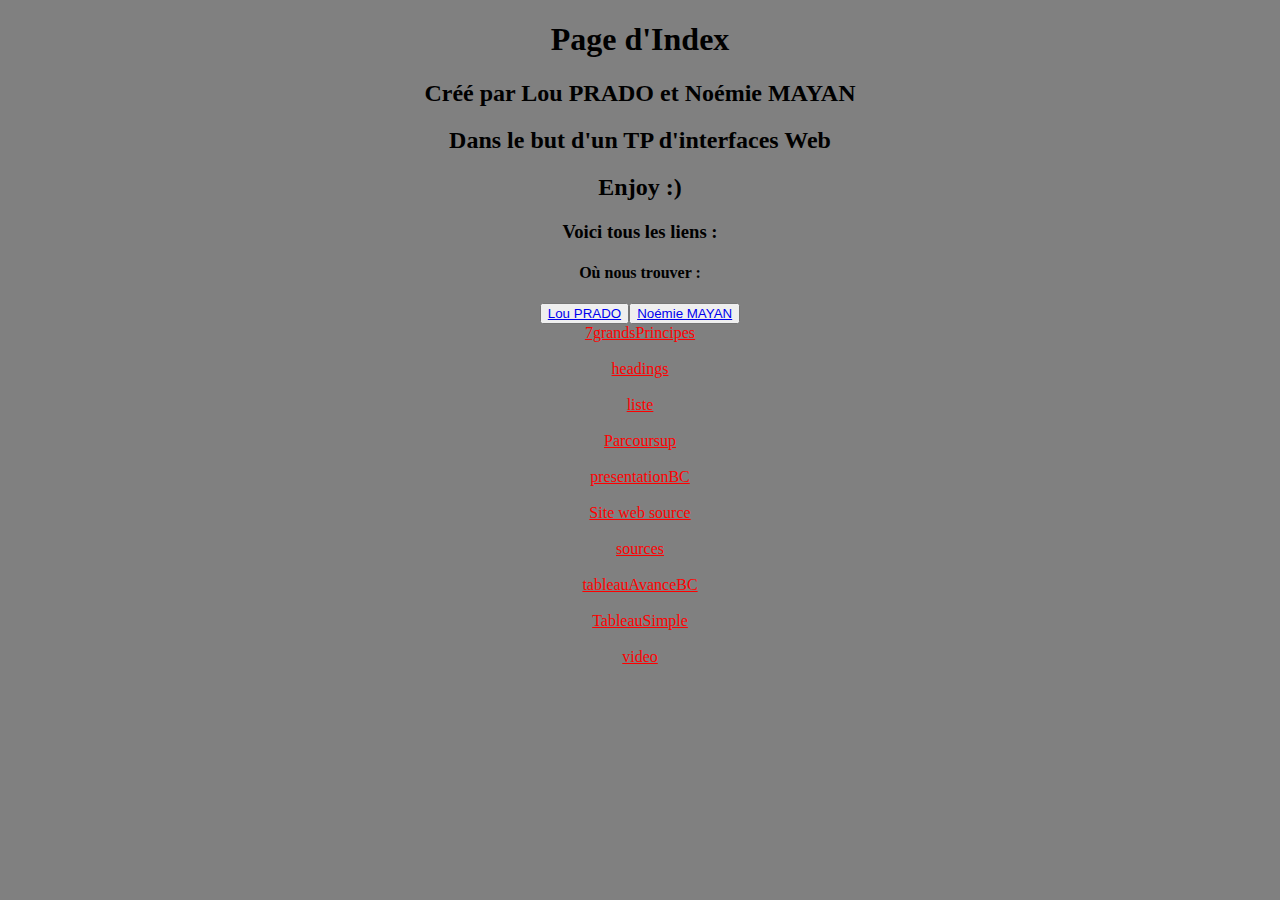
<file: index.html>
<!DOCTYPE html>
<html>
	<head>
		<meta charset="utf-8">
		<title> TP : Interfaces WEB - BitCoin </title>
		<link rel="stylesheet" href="stylesheet.css">
		<meta name="author" content="PRADO Lou et MAYAN Noémie">
	</head>
    <body>
        <h1 class="title">Page d'Index</h1>
        <h2 class="title">Créé par Lou PRADO et Noémie MAYAN</h2>
        <h2 class="title">Dans le but d'un TP d'interfaces Web</h2>
        <h2 class="title">Enjoy :)</h2>
        <h3 class="title"> Voici tous les liens :</h3>
        <h4 class="title">Où nous trouver :</h4>
        <center><button><a href="contact1.html">Lou PRADO</a></button><button><a href="contact2.html">Noémie MAYAN</a></button></center>
        <center><a class="links" href="7grandsPrincipes.html">7grandsPrincipes</a></center>
        <br>
        <center><a class="links" href="headings.html">headings</a></center>
        <br>
        <center><a class="links" href="liste.html">liste</a></center>
        <br>
        <center><a class="links" href="Parcoursup.html">Parcoursup</a></center>
        <br>
        <center><a class="links" href="presentationBC.html">presentationBC</a></center>
        <br>
        <center><a class="links" href="Site web source.html">Site web source</a></center>
        <br>
        <center><a class="links" href="sources.html">sources</a></center>
        <br>
        <center><a class="links" href="tableauAvanceBC.html">tableauAvanceBC</a></center>
        <br>
        <center><a class="links" href="TableauSimple.html">TableauSimple</a></center>
        <br>
        <center><a class="links" href="video.html">video</video></a></center>
    </body>
</file>
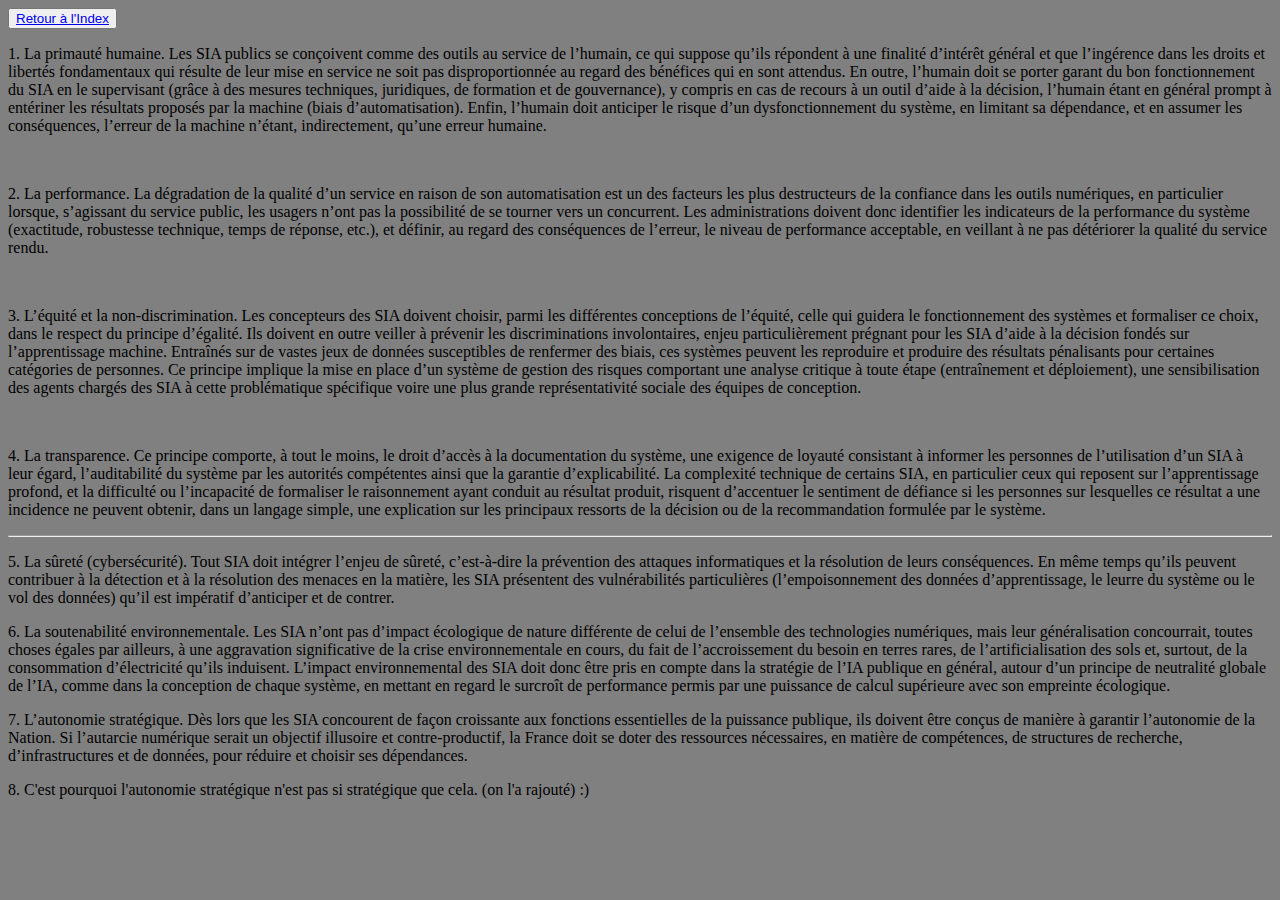
<file: 7grandsPrincipes.html>
<!DOCTYPE html>
<html>
	<head>
		<meta charset="utf-8">
		<title> les 7 Grands Principes </title>
		<link rel="stylesheet" href="stylesheet.css">
		<meta name="author" content="PRADO Lou et MAYAN Noémie" >
	</head>
	<button><a href="index.html">Retour à l'Index</a></button>
	<body>
	<p> 1. La primauté humaine. 
	Les SIA publics se conçoivent comme des outils au
	service de l’humain, ce qui suppose qu’ils répondent à une finalité d’intérêt
	général et que l’ingérence dans les droits et libertés fondamentaux qui résulte de
	leur mise en service ne soit pas disproportionnée au regard des bénéfices qui en
	sont attendus. En outre, l’humain doit se porter garant du bon fonctionnement
	du SIA en le supervisant (grâce à des mesures techniques, juridiques, de
	formation et de gouvernance), y compris en cas de recours à un outil d’aide à la
	décision, l’humain étant en général prompt à entériner les résultats proposés par
	la machine (biais d’automatisation). Enfin, l’humain doit anticiper le risque d’un
	dysfonctionnement du système, en limitant sa dépendance, et en assumer les
	conséquences, l’erreur de la machine n’étant, indirectement, qu’une erreur
	humaine. </p>
	<br>
	<p>
	2. La performance. 
	La dégradation de la qualité d’un service en raison de son
	automatisation est un des facteurs les plus destructeurs de la confiance dans les
	outils numériques, en particulier lorsque, s’agissant du service public, les usagers
	n’ont pas la possibilité de se tourner vers un concurrent. Les administrations
	doivent donc identifier les indicateurs de la performance du système (exactitude,
	robustesse technique, temps de réponse, etc.), et définir, au regard des
	conséquences de l’erreur, le niveau de performance acceptable, en veillant à ne
	pas détériorer la qualité du service rendu. </p>
	<br>
	<p>
	3. L’équité et la non-discrimination. Les concepteurs des SIA doivent choisir,
	parmi les différentes conceptions de l’équité, celle qui guidera le fonctionnement
	des systèmes et formaliser ce choix, dans le respect du principe d’égalité. Ils
	doivent en outre veiller à prévenir les discriminations involontaires, enjeu
	particulièrement prégnant pour les SIA d’aide à la décision fondés sur
	l’apprentissage machine. Entraînés sur de vastes jeux de données susceptibles de
	renfermer des biais, ces systèmes peuvent les reproduire et produire des
	résultats pénalisants pour certaines catégories de personnes. Ce principe
	implique la mise en place d’un système de gestion des risques comportant une
	analyse critique à toute étape (entraînement et déploiement), une sensibilisation
	des agents chargés des SIA à cette problématique spécifique voire une plus
	grande représentativité sociale des équipes de conception. </p>
	<br>
	<p>
	4. La transparence. Ce principe comporte, à tout le moins, le droit d’accès à la
	documentation du système, une exigence de loyauté consistant à informer les
	personnes de l’utilisation d’un SIA à leur égard, l’auditabilité du système par les
	autorités compétentes ainsi que la garantie d’explicabilité. La complexité
	technique de certains SIA, en particulier ceux qui reposent sur l’apprentissage
	profond, et la difficulté ou l’incapacité de formaliser le raisonnement ayant
	conduit au résultat produit, risquent d’accentuer le sentiment de défiance si les
	personnes sur lesquelles ce résultat a une incidence ne peuvent obtenir, dans un
	langage simple, une explication sur les principaux ressorts de la décision ou de la
	recommandation formulée par le système. </p>
	<hr>
	<p>
	5. La sûreté (cybersécurité). Tout SIA doit intégrer l’enjeu de sûreté, c’est-à-dire
	la prévention des attaques informatiques et la résolution de leurs conséquences.
	En même temps qu’ils peuvent contribuer à la détection et à la résolution des
	menaces en la matière, les SIA présentent des vulnérabilités particulières
	(l’empoisonnement des données d’apprentissage, le leurre du système ou le vol
	des données) qu’il est impératif d’anticiper et de contrer. </p>
	<p>
	6. La soutenabilité environnementale. Les SIA n’ont pas d’impact écologique de
	nature différente de celui de l’ensemble des technologies numériques, mais leur
	généralisation concourrait, toutes choses égales par ailleurs, à une aggravation
	significative de la crise environnementale en cours, du fait de l’accroissement du
	besoin en terres rares, de l’artificialisation des sols et, surtout, de la
	consommation d’électricité qu’ils induisent. L’impact environnemental des SIA
	doit donc être pris en compte dans la stratégie de l’IA publique en général, autour
	d’un principe de neutralité globale de l’IA, comme dans la conception de chaque
	système, en mettant en regard le surcroît de performance permis par une
	puissance de calcul supérieure avec son empreinte écologique. </p>
	<p>
	7. L’autonomie stratégique. Dès lors que les SIA concourent de façon croissante
	aux fonctions essentielles de la puissance publique, ils doivent être conçus de
	manière à garantir l’autonomie de la Nation. Si l’autarcie numérique serait un
	objectif illusoire et contre-productif, la France doit se doter des ressources
	nécessaires, en matière de compétences, de structures de recherche,
	d’infrastructures et de données, pour réduire et choisir ses dépendances. </p>
	<p>
	8. C'est pourquoi l'autonomie stratégique n'est pas si stratégique que cela. (on l'a rajouté) :) </p>

	</body>
</html>
</file>
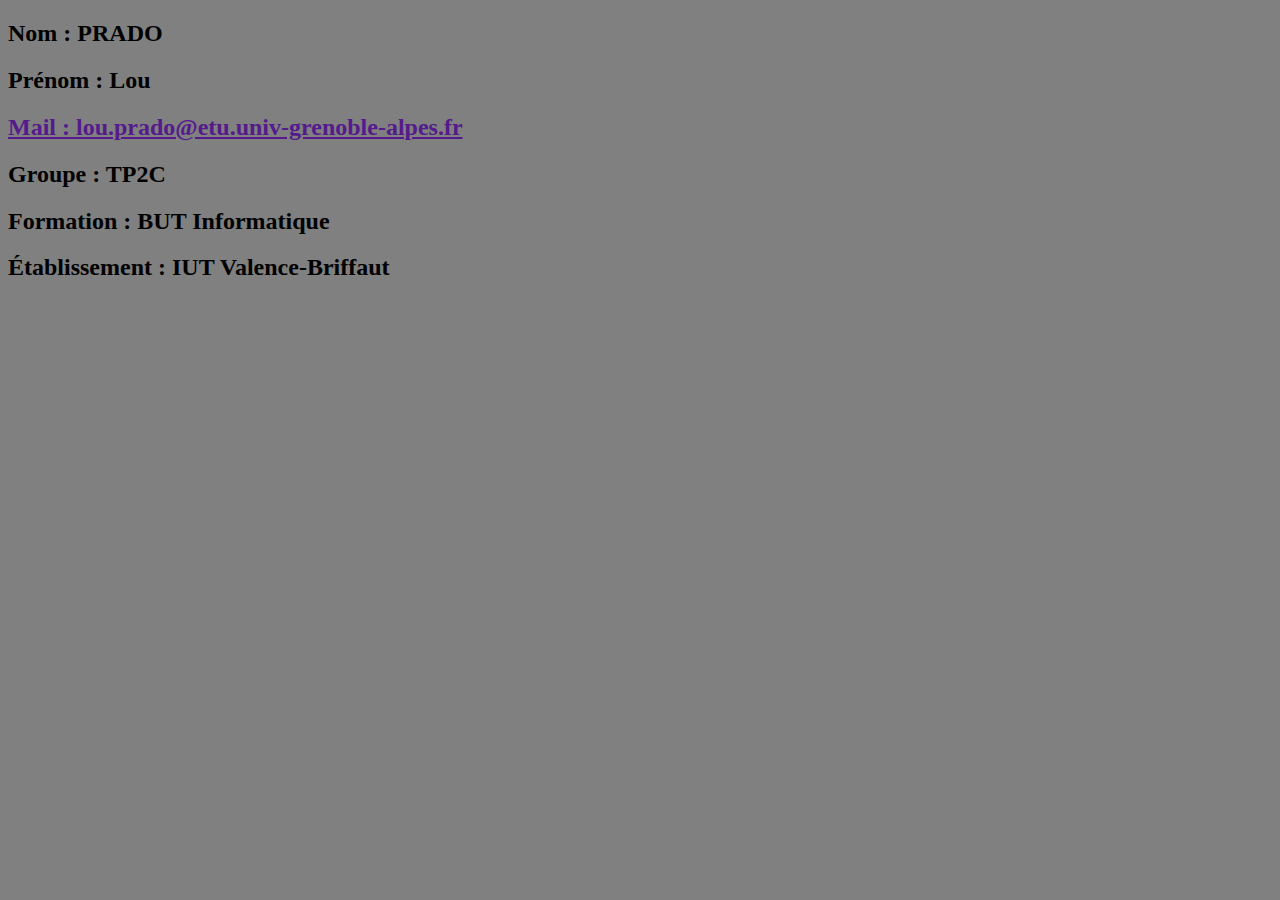
<file: contact1.html>
<!DOCTYPE html>
<html>
	<head>
		<meta charset="utf-8">
		<title> Contact </title>
		<link rel="stylesheet" href="stylesheet.css">
		<meta name="author" content="PRADO Lou et MAYAN Noémie" >
	</head>
	<body>
        <h2>Nom : PRADO</h2>
        <h2>Prénom : Lou</h2>
        <h2><a href "mailto:lou.prado@etu.univ-grenoble-alpes.fr">Mail : lou.prado@etu.univ-grenoble-alpes.fr </a></h2>
        <h2>Groupe : TP2C</h2>
        <h2>Formation : BUT Informatique</h2>
		<h2>Établissement : IUT Valence-Briffaut</h2>
    </body>
</html>
</file>
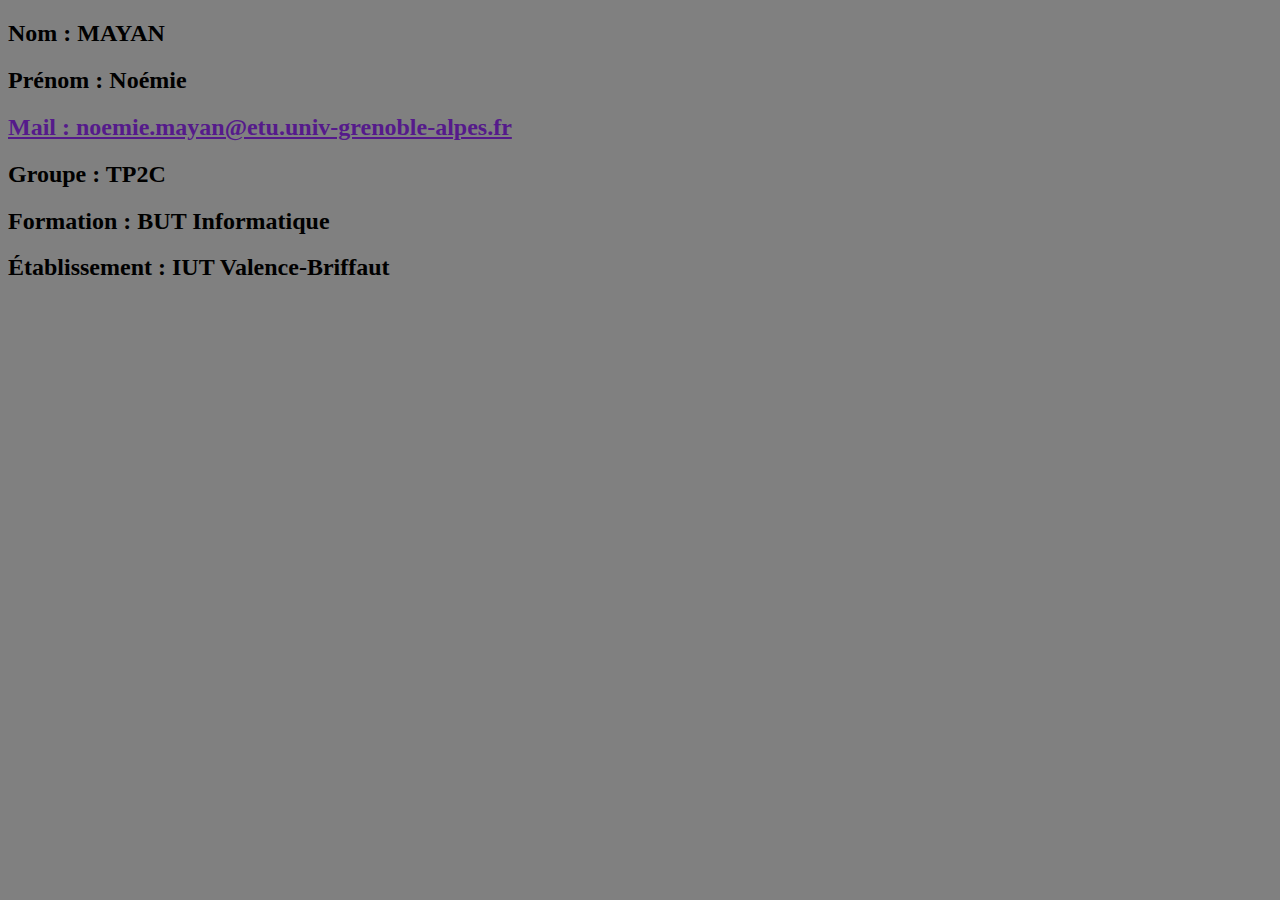
<file: contact2.html>
<!DOCTYPE html>
<html>
	<head>
		<meta charset="utf-8">
		<title> Contact </title>
		<link rel="stylesheet" href="stylesheet.css">
		<meta name="author" content="PRADO Lou et MAYAN Noémie" >
	</head>
	<body>
        <h2>Nom : MAYAN</h2>
        <h2>Prénom : Noémie</h2>
        <h2><a href "mailto:noemie.mayan@etu.univ-grenoble-alpes.fr">Mail : noemie.mayan@etu.univ-grenoble-alpes.fr </a></h2>
        <h2>Groupe : TP2C</h2>
        <h2>Formation : BUT Informatique</h2>
		<h2>Établissement : IUT Valence-Briffaut</h2>
    </body>
</html>
</file>
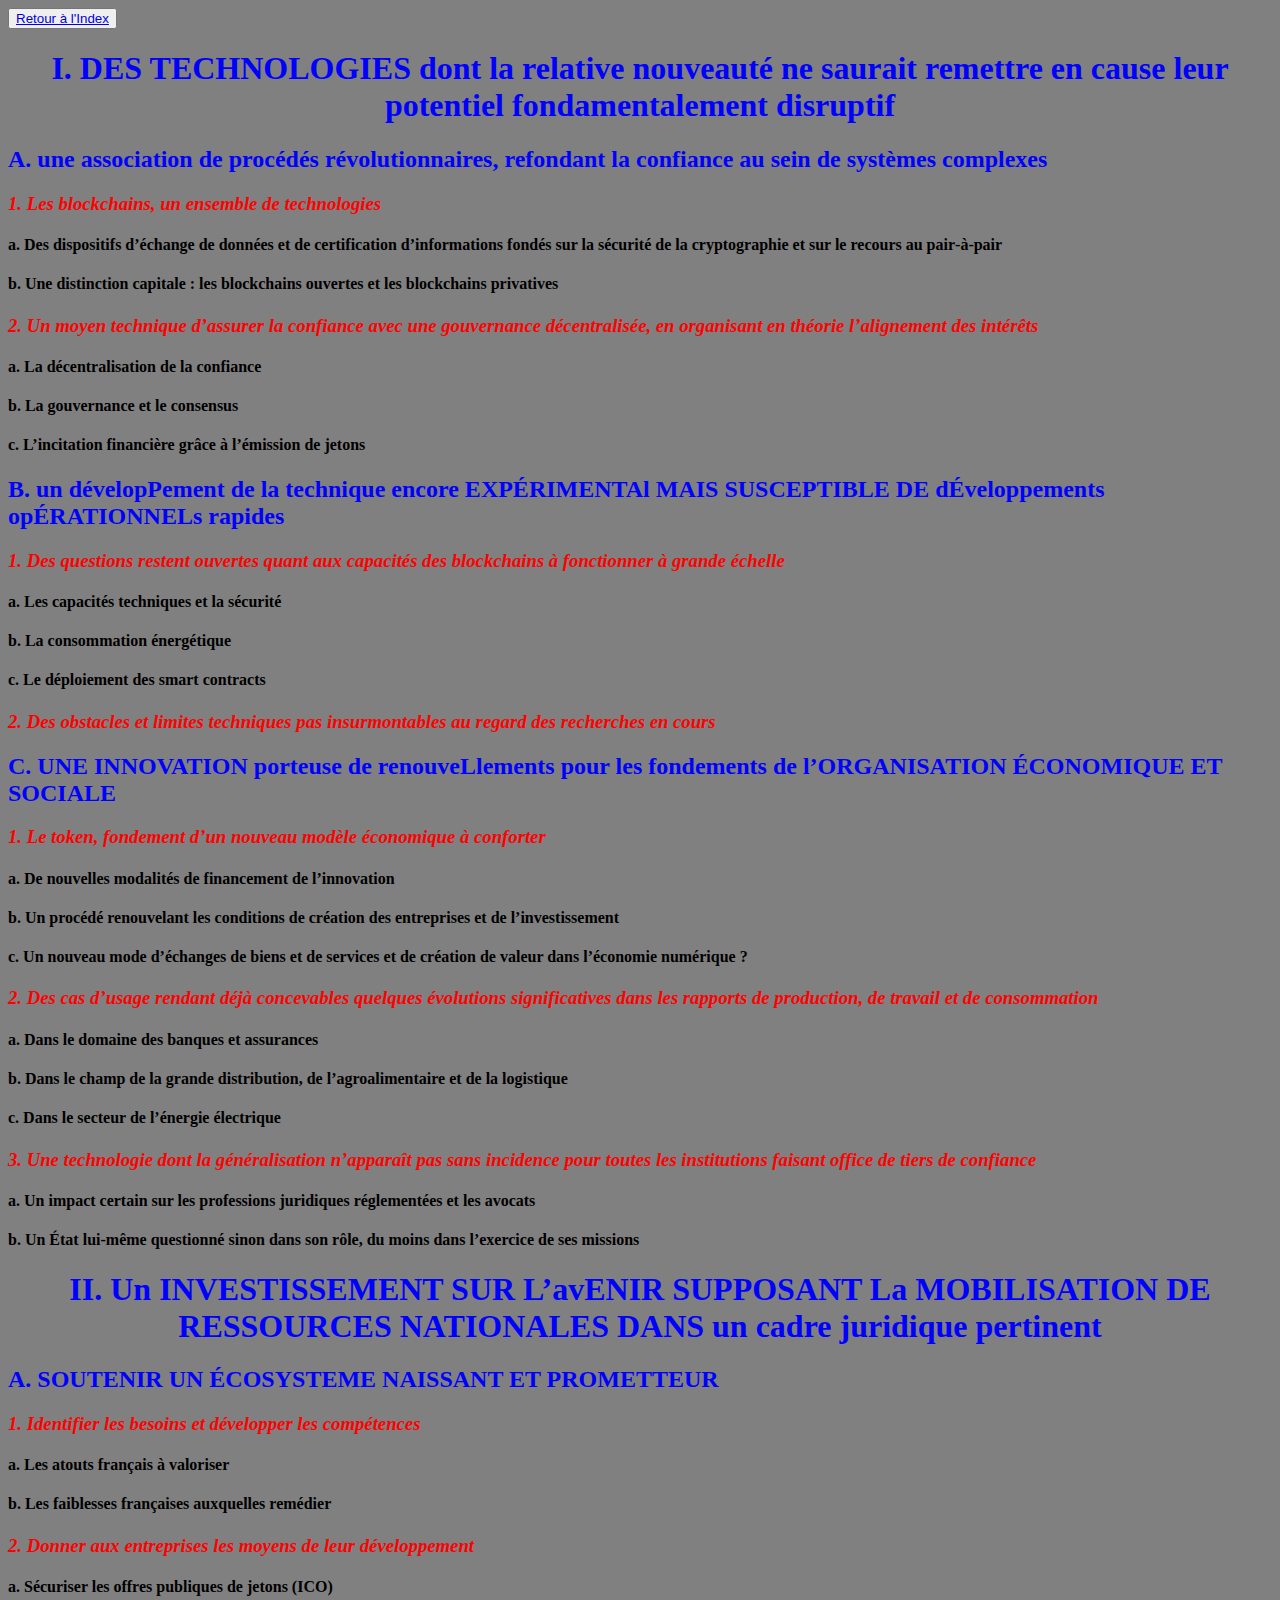
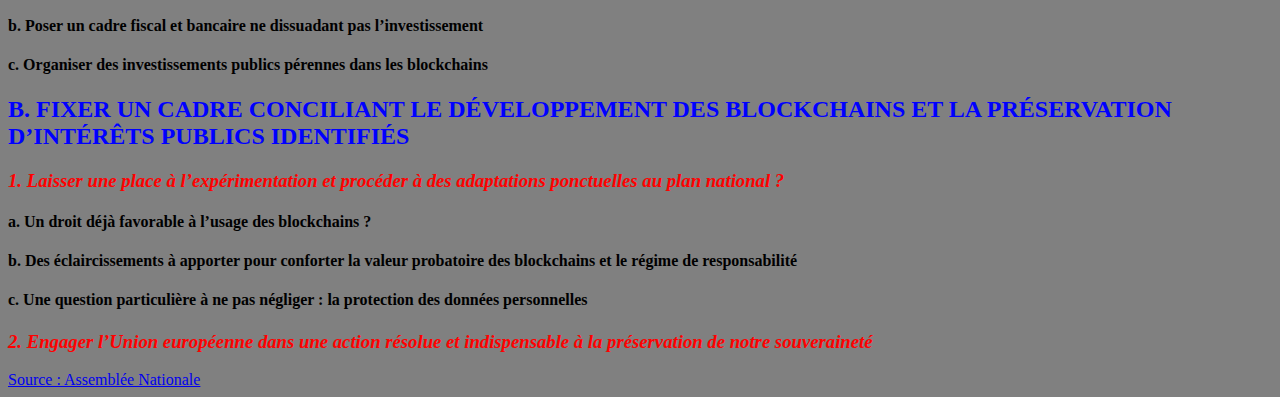
<file: headings.html>
<!DOCTYPE html>
<html>
	<head>
		<meta charset="utf-8">
		<title> Headings </title>
		<link rel="stylesheet" href="stylesheet.css">
		<meta name="author" content="PRADO Lou et MAYAN Noémie" >
	</head>
	<body>
	<button><a href="index.html">Retour à l'Index</a></button>
	<h1><strong><center> I. DES TECHNOLOGIES dont la relative nouveauté ne saurait remettre en cause leur potentiel fondamentalement disruptif </center></strong></h1>

	<h2> <strong> A. une association de procédés révolutionnaires, refondant la confiance au sein de systèmes complexes </strong> </h2>

	<h3><em> 1. Les blockchains, un ensemble de technologies </em></h3>

	<h4> a. Des dispositifs d’échange de données et de certification d’informations fondés sur la sécurité de la cryptographie et sur le recours au pair‑à‑pair </h4>

	<h4> b. Une distinction capitale : les blockchains ouvertes et les blockchains privatives </h4>

	<h3><em> 2. Un moyen technique d’assurer la confiance avec une gouvernance décentralisée, en organisant en théorie l’alignement des intérêts </em></h3>

	<h4> a. La décentralisation de la confiance</h4>

	<h4> b. La gouvernance et le consensus</h4>

	<h4>c. L’incitation financière grâce à l’émission de jetons</h4>

	<h2> <strong> B. un dévelopPement de la technique encore EXPÉRIMENTAl MAIS SUSCEPTIBLE DE dÉveloppements opÉRATIONNELs rapides</strong> </h2>

	<h3><em>1. Des questions restent ouvertes quant aux capacités des blockchains à fonctionner à grande échelle </em></h3>
	<h4>a. Les capacités techniques et la sécurité</h4>

	<h4>b. La consommation énergétique</h4>

	<h4>c. Le déploiement des smart contracts</h4>

	<h3><em>2. Des obstacles et limites techniques pas insurmontables au regard des recherches en cours </em></h3>

	<h2> <strong> C. UNE INNOVATION porteuse de renouveLlements pour les fondements de l’ORGANISATION ÉCONOMIQUE ET SOCIALE </strong> </h2>

	<h3><em>1. Le token, fondement d’un nouveau modèle économique à conforter </em></h3>

	<h4>a. De nouvelles modalités de financement de l’innovation</h4>

	<h4>b. Un procédé renouvelant les conditions de création des entreprises et de l’investissement</h4>

	<h4>c. Un nouveau mode d’échanges de biens et de services et de création de valeur dans l’économie numérique ?</h4>

	<h3><em>2. Des cas d’usage rendant déjà concevables quelques évolutions significatives dans les rapports de production, de travail et de consommation </em></h3>

	<h4>a. Dans le domaine des banques et assurances</h4>

	<h4>b. Dans le champ de la grande distribution, de l’agroalimentaire et de la logistique</h4>

	<h4>c. Dans le secteur de l’énergie électrique</h4>

	<h3><em>3. Une technologie dont la généralisation n’apparaît pas sans incidence pour toutes les institutions faisant office de tiers de confiance </em></h3>

	<h4>a. Un impact certain sur les professions juridiques réglementées et les avocats</h4>

	<h4>b. Un État lui-même questionné sinon dans son rôle, du moins dans l’exercice de ses missions</h4>

	<h1><strong><center> II. Un INVESTISSEMENT SUR L’avENIR SUPPOSANT La MOBILISATION DE RESSOURCES NATIONALES DANS un cadre juridique pertinent </h1></strong></center>

	<h2> <strong> A. SOUTENIR UN ÉCOSYSTEME NAISSANT ET PROMETTEUR </strong> </h2>

	<h3><em>1. Identifier les besoins et développer les compétences </em></h3>

	<h4>a. Les atouts français à valoriser</h4>

	<h4>b. Les faiblesses françaises auxquelles remédier</h4>

	<h3><em>2. Donner aux entreprises les moyens de leur développement </em></h3>

	<h4>a. Sécuriser les offres publiques de jetons (ICO)</h4>

	<h4>b. Poser un cadre fiscal et bancaire ne dissuadant pas l’investissement</h4>

	<h4>c. Organiser des investissements publics pérennes dans les blockchains</h4>

	<h2> <strong> B. FIXER UN CADRE CONCILIANT LE DÉVELOPPEMENT DES BLOCKCHAINS ET LA PRÉSERVATION D’INTÉRÊTS PUBLICS IDENTIFIÉS </strong> </h2>

	<h3><em>1. Laisser une place à l’expérimentation et procéder à des adaptations ponctuelles au plan national ? </em></h3>

	<h4>a. Un droit déjà favorable à l’usage des blockchains ?</h4>

	<h4>b. Des éclaircissements à apporter pour conforter la valeur probatoire des blockchains et le régime de responsabilité</h4>

	<h4>c. Une question particulière à ne pas négliger : la protection des données personnelles</h4>

	<h3><em>2. Engager l’Union européenne dans une action résolue et indispensable à la préservation de notre souveraineté  </em></h3>

	<a href= https://www.assemblee-nationale.fr/dyn/15/rapports/micblocs/l15b1501_rapport-information#>Source : Assemblée Nationale </a>
	</body>
</html>
</file>
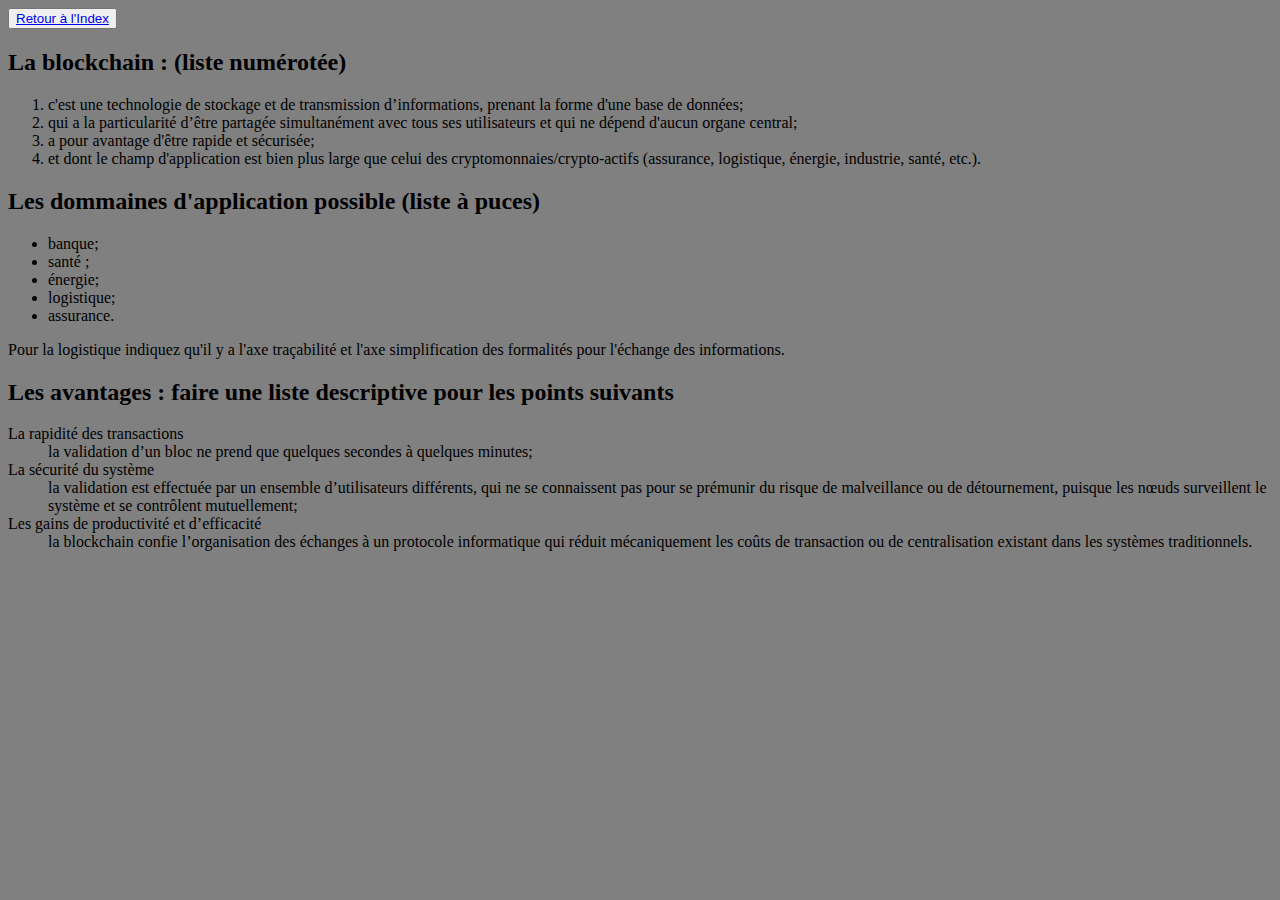
<file: liste.html>
<!DOCTYPE html>
<html>
	<head>
		<meta charset="utf-8">
		<title> Liste </title>
		<link rel="stylesheet" href="stylesheet.css">
		<meta name="author" content="PRADO Lou et MAYAN Noémie" >
	</head>
	<body>
		<button><a href="index.html">Retour à l'Index</a></button>
		<h2> La blockchain : (liste numérotée) </h2>
		<ol>	
			<li> c'est une technologie de stockage et de transmission d’informations, prenant la forme d'une base de données;</li>
			<li> qui a la particularité d’être partagée simultanément avec tous ses utilisateurs et qui ne dépend d'aucun organe central;</li>
			<li> a pour avantage d'être rapide et sécurisée;</li>
			<li> et dont le champ d'application est bien plus large que celui des cryptomonnaies/crypto-actifs (assurance, logistique, énergie, industrie, santé, etc.).</li>
		</ol>
		
		<h2> Les dommaines d'application possible (liste à puces) </h2>
		<ul>
			<li>banque; </li> 
			<li> santé ;</li>  
			<li> énergie; </li>  
			<li> logistique; </li>
			<li> assurance. </li>
		</ul>
		<p> Pour la logistique indiquez qu'il y a l'axe traçabilité et l'axe simplification des formalités pour l'échange des informations. </p>

        <h2> Les avantages : faire une liste descriptive pour les  points suivants </h2>
		<dl>
			<dt>La rapidité des transactions </dt> 
			<dd>la validation d’un bloc ne prend que quelques secondes à quelques minutes;</dd>
			<dt>La sécurité du système </dt>
			<dd>la validation est effectuée par un ensemble d’utilisateurs différents, qui ne se connaissent pas pour se prémunir du risque de malveillance ou de détournement, puisque les nœuds surveillent le système et se contrôlent mutuellement;</dd>
			<dt>Les gains de productivité et d’efficacité </dt> 
			<dd>la blockchain confie l’organisation des échanges à un protocole informatique qui réduit mécaniquement les coûts de transaction ou de centralisation existant dans les systèmes traditionnels.</dd>
		</dl>
	</body>
</html>
</file>
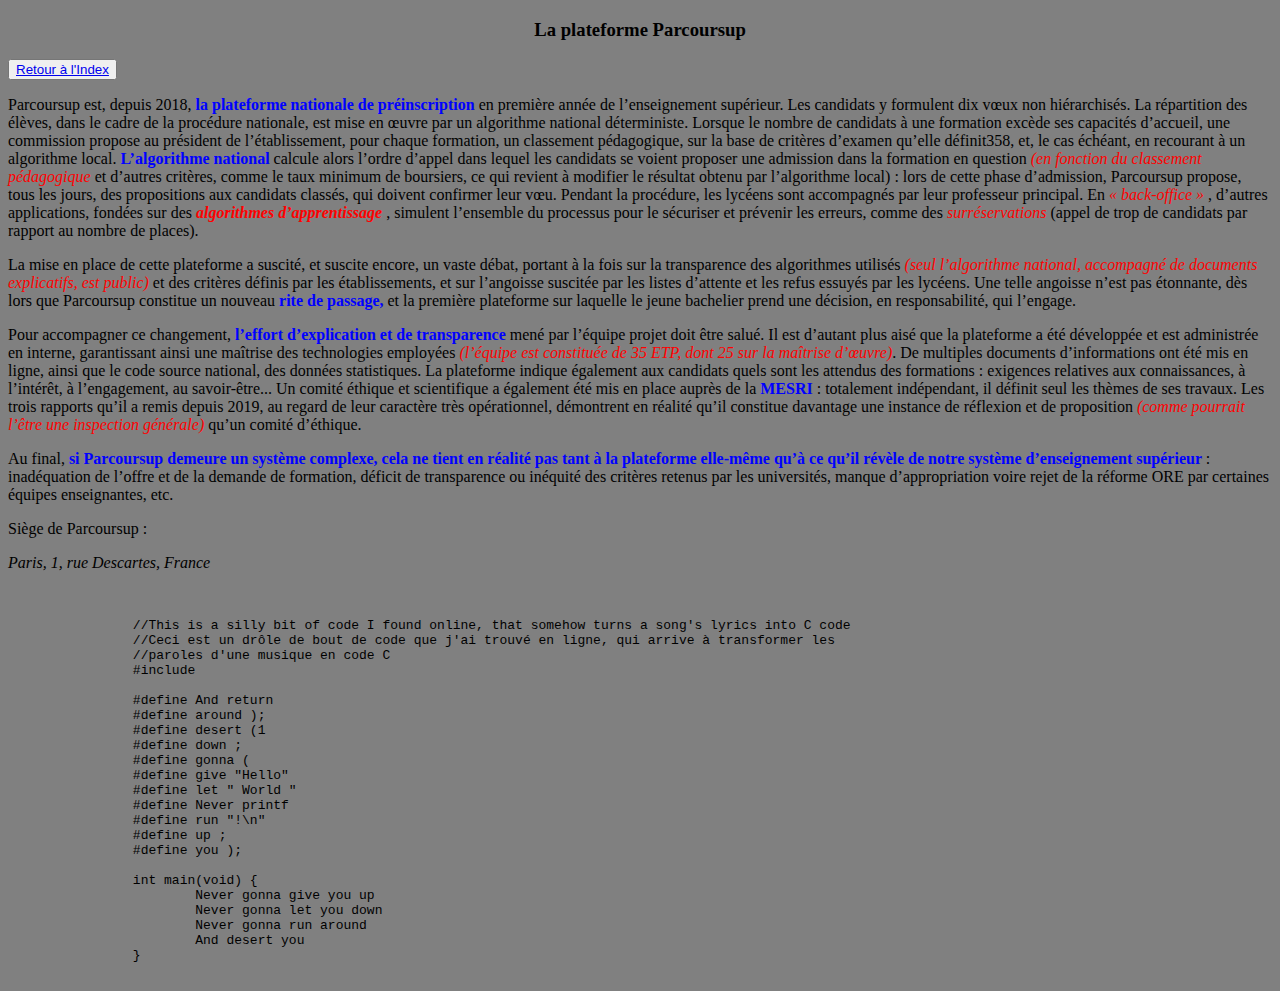
<file: Parcoursup.html>
<!DOCTYPE html>
<html>
	<head>
		<meta charset="utf-8">
		<title> Plateforme Parcoursup </title>
		<link rel="stylesheet" href="stylesheet.css">
		<meta name="author" content="PRADO Lou et MAYAN Noémie" >
	</head>
	<body>
	<h3> <center> La plateforme Parcoursup </center></h3>
	<button><a href="index.html">Retour à l'Index</a></button>
		
	<p>
	Parcoursup est, depuis 2018, <strong> la plateforme nationale de préinscription </strong> en première
	année de l’enseignement supérieur.  Les candidats y formulent dix vœux non
	hiérarchisés. La répartition des élèves, dans le cadre de la procédure nationale, est
	mise en œuvre par un algorithme national déterministe. Lorsque le nombre de
	candidats à une formation excède ses capacités d’accueil, une commission propose au
	président de l’établissement, pour chaque formation, un classement pédagogique, sur
	la base de critères d’examen qu’elle définit358, et, le cas échéant, en recourant à un
	algorithme local. <strong> L’algorithme national  </strong> calcule alors l’ordre d’appel dans lequel les
	candidats se voient proposer une admission dans la formation en question <em> (en
	fonction du classement pédagogique </em>et d’autres critères, comme le taux minimum de
	boursiers, ce qui revient à modifier le résultat obtenu par l’algorithme local) : lors de
	cette phase d’admission, Parcoursup propose, tous les jours, des propositions aux
	candidats classés, qui doivent confirmer leur vœu. Pendant la procédure, les lycéens
	sont accompagnés par leur professeur principal. En <em> « back-office » </em> , d’autres
	applications, fondées sur des <strong><em> algorithmes d’apprentissage </em></strong>, simulent l’ensemble du
	processus pour le sécuriser et prévenir les erreurs, comme des <em>surréservations</em>  (appel
	de trop de candidats par rapport au nombre de places).  </p>
	<p>
	La mise en place de cette plateforme a suscité, et suscite encore, un vaste débat,
	portant à la fois sur la transparence des algorithmes utilisés <em> (seul l’algorithme
	national, accompagné de documents explicatifs, est public) </em> et des critères définis par
	les établissements, et sur l’angoisse suscitée par les listes d’attente et les refus
	essuyés par les lycéens. Une telle angoisse n’est pas étonnante, dès lors que
	 Parcoursup constitue un nouveau <strong>rite de passage, </strong> et la première plateforme sur
	laquelle le jeune bachelier prend une décision, en responsabilité, qui l’engage.</p>
	<p>
	Pour accompagner ce changement,<strong> l’effort d’explication et de transparence </strong> mené
	par l’équipe projet doit être salué. Il est d’autant plus aisé que la plateforme a été
	développée et est administrée en interne, garantissant ainsi une maîtrise des
	technologies employées <em>(l’équipe est constituée de 35 ETP, dont 25 sur la maîtrise
	d’œuvre)</em>. De multiples documents d’informations ont été mis en ligne, ainsi que le
	code source national, des données statistiques. La plateforme indique également
	aux candidats quels sont les attendus des formations : exigences relatives aux
	connaissances, à l’intérêt, à l’engagement, au savoir-être... Un comité éthique et
	scientifique a également été mis en place auprès de la <strong> MESRI </strong> : totalement
	indépendant, il définit seul les thèmes de ses travaux. Les trois rapports qu’il a remis
	depuis 2019, au regard de leur caractère très opérationnel, démontrent en réalité
	qu’il constitue davantage une instance de réflexion et de proposition  <em>(comme
	pourrait l’être une inspection générale) </em> qu’un comité d’éthique.</p>
	<p>
	Au final, <strong> si Parcoursup demeure un système complexe, cela ne tient en réalité pas
	tant à la plateforme elle-même qu’à ce qu’il révèle de notre système d’enseignement
	supérieur </strong> : inadéquation de l’offre et de la demande de formation, déficit de
	transparence ou inéquité des critères retenus par les universités, manque
	d’appropriation voire rejet de la réforme ORE par certaines équipes enseignantes, etc. </p>
	<p> Siège de Parcoursup : </p>
	<address> Paris, 1, rue Descartes, France </address>
	<br>
	<pre> 
		//This is a silly bit of code I found online, that somehow turns a song's lyrics into C code
		//Ceci est un drôle de bout de code que j'ai trouvé en ligne, qui arrive à transformer les
		//paroles d'une musique en code C
		#include <stdio.h>

		#define And return
		#define around );
		#define desert (1
		#define down ;
		#define gonna (
		#define give "Hello"
		#define let " World "
		#define Never printf
		#define run "!\n"
		#define up ;
		#define you );
			
		int main(void) {
			Never gonna give you up
			Never gonna let you down
			Never gonna run around
			And desert you
		}
	</pre>
	</body>
</html>
</file>
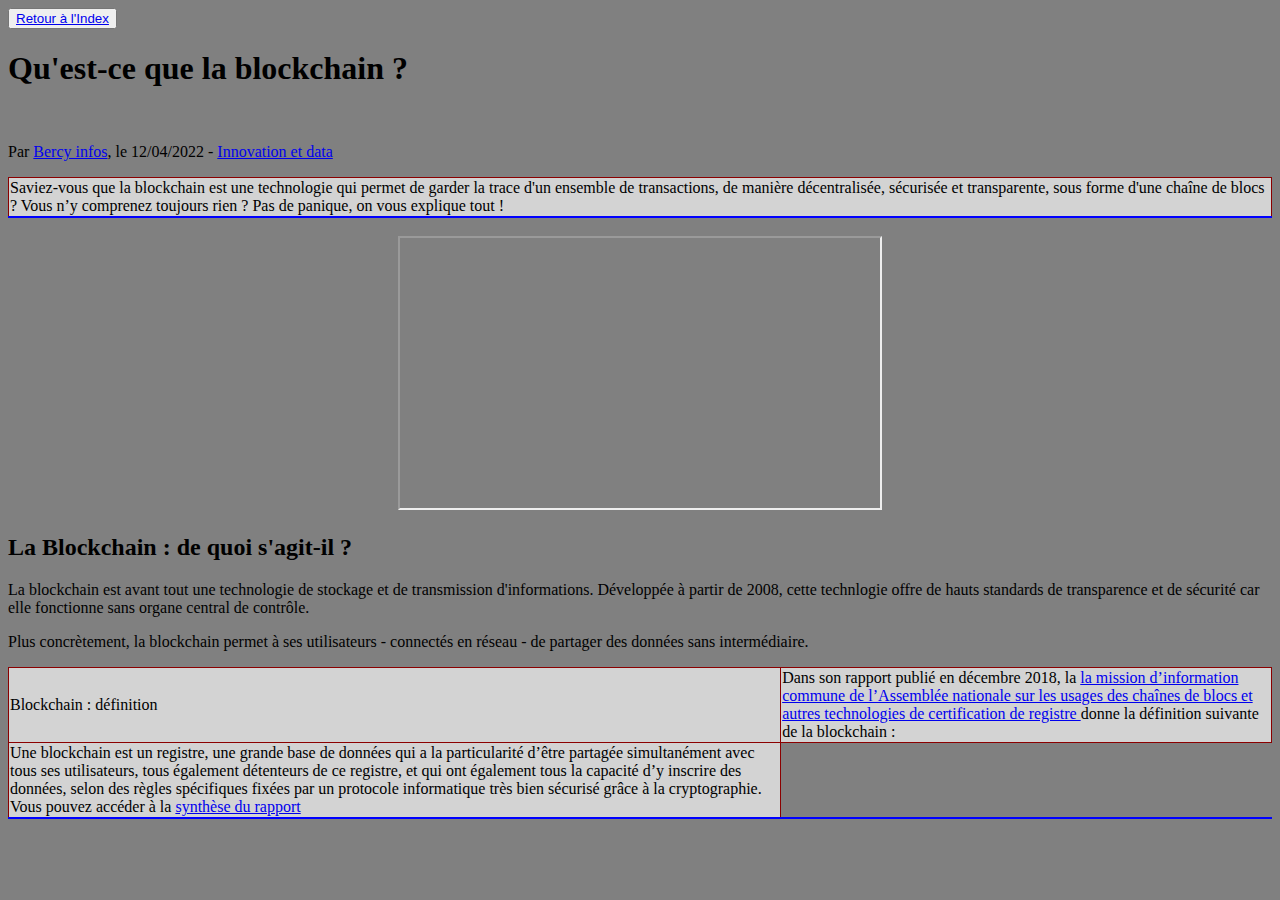
<file: presentationBC.html>
<!DOCTYPE html>
<html>
	<head>
		<meta charset="utf-8">
		<title> Qu'est-ce que la blockchain ? </title>
		<link rel="stylesheet" href="stylesheet.css">
		<meta name="author" content="PRADO Lou et MAYAN Noémie" >
		<head>
	<body>
		<button><a href="index.html">Retour à l'Index</a></button>
		<h1>Qu'est-ce que la blockchain ?</h1>
		<br>
		<p>Par <a href="https://economie.gouv.fr/entreprises/bercy-infos-qui-sommes-nous">Bercy infos</a>, le 12/04/2022 - <a href="https://www.economie.gouv.fr/toutes-les-actualites-vous-orienter/thematique/innovation-et-data-7006">Innovation et data</a> </p>
		<table>
			<tbody>
				<tr>
					<td class="td">Saviez-vous que la blockchain est une technologie qui permet de garder la trace d'un ensemble de transactions, de manière décentralisée, sécurisée et transparente, sous forme d'une chaîne de blocs ? Vous n’y comprenez toujours rien ? Pas de panique, on vous explique tout !</td>
				</tr>
			</tbody>
		</table>
		<br>
		<center><iframe width="480" height="270" src="https://www.dailymotion.com/embed/video/x7lnvdx"> </iframe> </center>
		<h2>La Blockchain : de quoi s'agit-il ?</h2>
		<p>La blockchain est avant tout une technologie de stockage et de transmission d'informations. Développée à partir de 2008, cette technlogie offre de hauts standards de transparence et de sécurité car elle fonctionne sans organe central de contrôle. </p>
		<p>Plus concrètement, la blockchain permet à ses utilisateurs - connectés en réseau - de partager des données sans intermédiaire.</p>
		<table>
			<tbody>
				<tr>
					<td rowspan="2">
						Blockchain : définition
					</td>
				</tr>
				<tr>
					<td>
						Dans son rapport publié en décembre 2018, la <a href="http://www2.assemblee-nationale.fr/15/missions-d-information/missions-d-information-communes/chaines-de-blocs">la mission d’information commune de l’Assemblée nationale sur les usages des chaînes de blocs et autres technologies de certification de registre </a> donne la définition suivante de la blockchain : 
					</td>
				</tr>
				<tr>
					<td>
						Une blockchain est un registre, une grande base de données qui a la particularité d’être partagée simultanément avec tous ses utilisateurs, tous également détenteurs de ce registre, et qui ont également tous la capacité d’y inscrire des données, selon des règles spécifiques fixées par un protocole informatique très bien sécurisé grâce à la cryptographie. Vous pouvez accéder à la <a href = "http://www2.assemblee-nationale.fr/static/15/commissions/CFinances/blockchain-synthese.pdf?v=1649770476">synthèse du rapport</a>
					</td>
				</tr>
			</tbody>
		</table>
	</body>
</html>
</file>
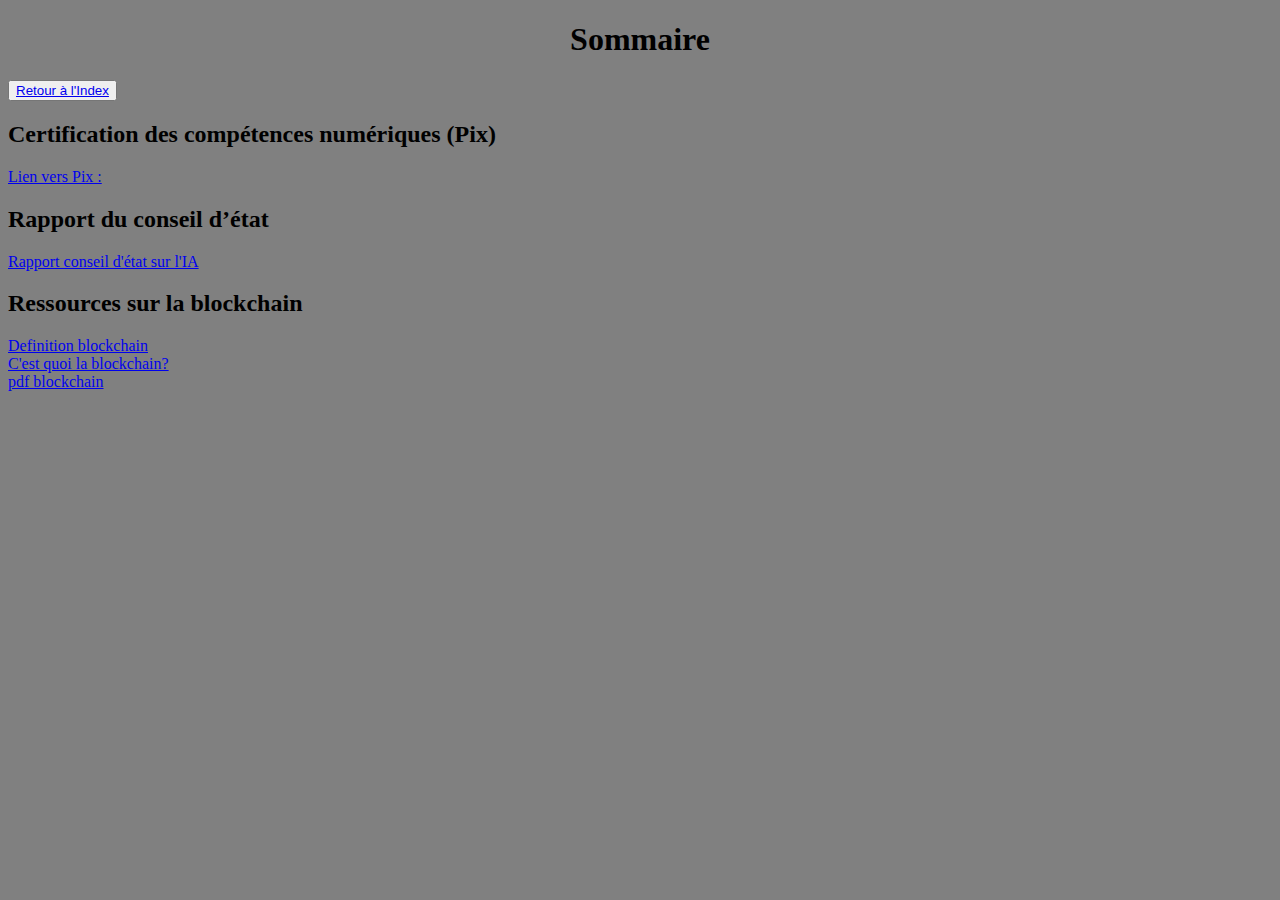
<file: Site web source.html>
<!DOCTYPE html>
<html>
	<head>
		<meta charset="utf-8">
		<title> Contact </title>
		<link rel="stylesheet" href="stylesheet.css">
		<meta name="author" content="PRADO Lou et MAYAN Noémie" >
	</head>
	<body>
		<h1><center> Sommaire </center></h1>
		<button><a href="index.html">Retour à l'Index</a></button>
		<h2>Certification des compétences numériques (Pix) </h2>
		<a href="https://pix.fr/">Lien vers Pix : </a>
		<h2> Rapport du conseil d’état </h2>
		<a href="https://www.conseil-etat.fr/actualites/s-engager-dans-l-intelligence-artificielle-pour-un-meilleur-service-public">Rapport conseil d'état sur l'IA</a>
		<h2> Ressources sur la blockchain </h2>
		<a href="https://www.economie.gouv.fr/entreprises/blockchain-definition-avantage-utilisation-application#">Definition blockchain</a>
		<br>
		<a href="https://blockchainfrance.net/decouvrir-la-blockchain/c-est-quoi-la-blockchain/">C'est quoi la blockchain?</a>
		<br>
		<a href="https://www.interieur.gouv.fr/sites/minint/files/medias/documents/2021-06//livre-blanc-blockchain-et-identification-numerique.pdf" download>pdf blockchain</a>
	</body>
</html>
</file>
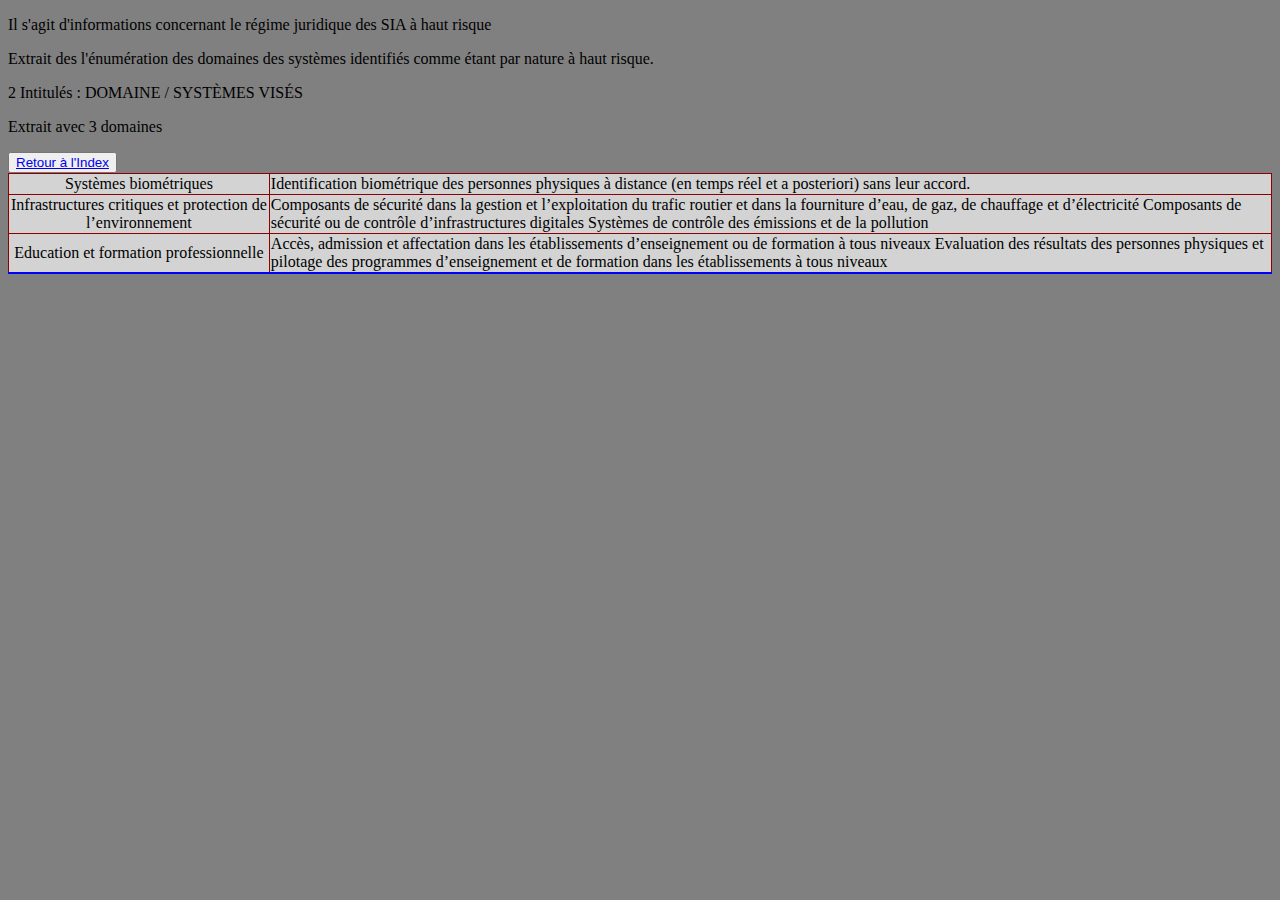
<file: TableauSimple.html>
<!DOCTYPE html>
<html>
	<head>
		<meta charset="utf-8">
		<title> Tableau simple </title>
		<link rel="stylesheet" href="stylesheet.css">
		<meta name="author" content="PRADO Lou et MAYAN Noémie">
	</head>
	<body>
        <p>Il s'agit d'informations concernant le régime juridique des SIA à haut risque</p>
        <p>Extrait des l'énumération des domaines des systèmes identifiés comme étant par nature à haut risque.</p>
        <p>2 Intitulés : DOMAINE /  SYSTÈMES VISÉS</p>
        <p>Extrait avec 3 domaines </p>
        <button><a href="index.html">Retour à l'Index</a></button>
        <table>
            <tr>
                <td align="center">Systèmes biométriques</td>
                <td>Identification biométrique des personnes physiques à
                    distance (en temps réel et a posteriori) sans leur accord. </td>
            </tr>
            <tr>
                <td align="center">Infrastructures critiques et protection de l’environnement</td>
                <td>Composants de sécurité dans la gestion et l’exploitation
                du trafic routier et dans la fourniture d’eau, de gaz, de
                chauffage et d’électricité
                Composants de sécurité ou de contrôle
                d’infrastructures digitales
                Systèmes de contrôle des émissions et de la pollution</td>
            </tr>
            <tr>
                <td align="center">Education et formation professionnelle</td>
                <td>Accès, admission et affectation dans les établissements
                d’enseignement ou de formation à tous niveaux
                Evaluation des résultats des personnes physiques et
                pilotage des programmes d’enseignement et de
                formation dans les établissements à tous niveaux </td>
            </tr>
        </table>
    </body>
</file>
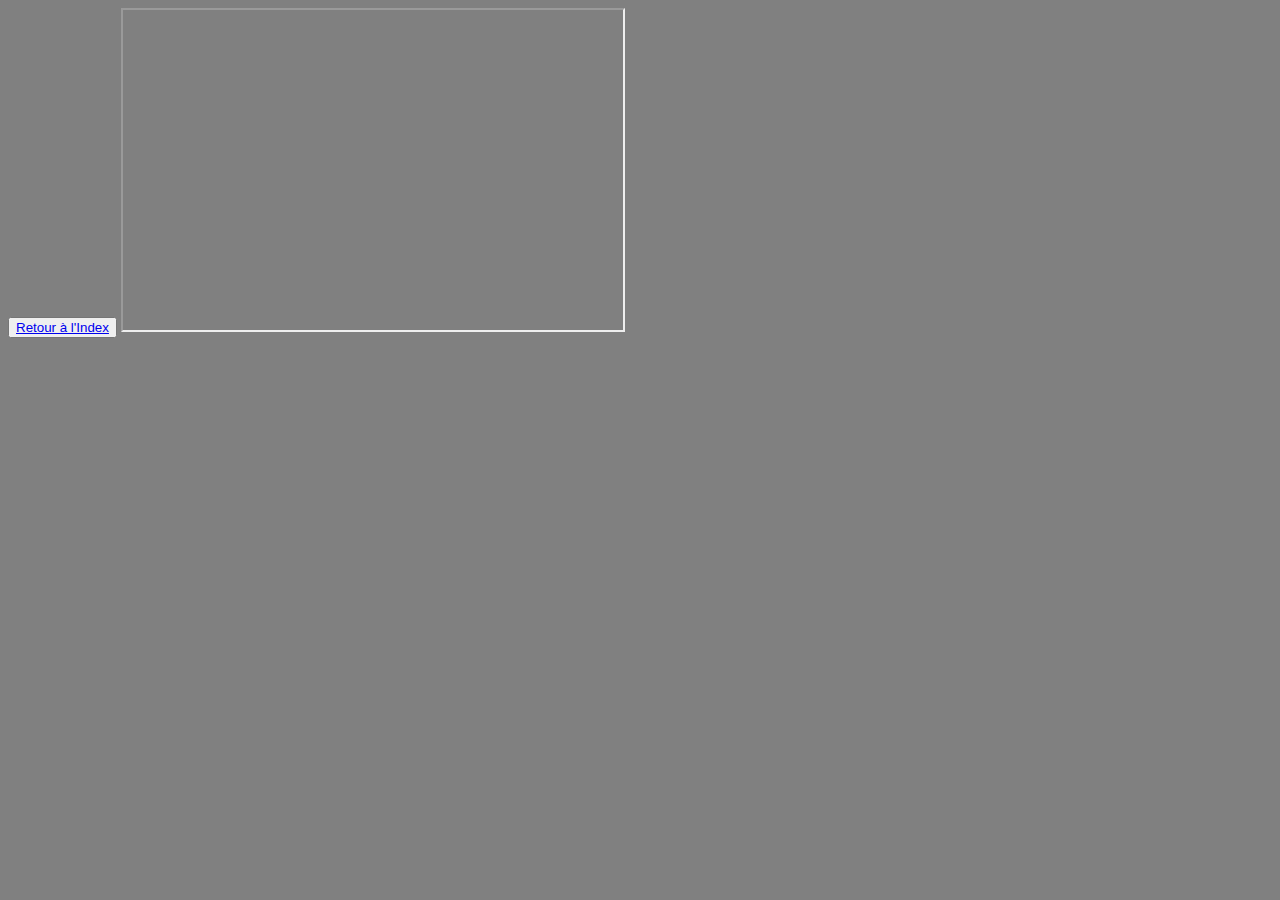
<file: video.html>
<!DOCTYPE html>
<html>
	<head>
		<meta charset="utf-8">
		<title> Video </title>
		<link rel="stylesheet" href="stylesheet.css">
		<meta name="author" content="PRADO Lou et MAYAN Noémie">
	</head>
    <body>
		<button><a href="index.html">Retour à l'Index</a></button>
        <iframe width="500" height="320" src="https://www.dailymotion.com/embed/video/x7lnvdx"> </iframe>
    </body>
</file>
<file: stylesheet.css>
body {
    background-color: gray;
}

td {
    border-top: 1px darkred solid;
    border-bottom: 1px darkred solid;
    border-left: 1px darkred solid;
    border-right: 1px darkred solid;
}

table {
    border-collapse: collapse;
    border-bottom: 2px blue solid;  
}  
tr {
    border-top: 1px lightblue solid;
    border-bottom: 1px lightblue solid;
}
th {
    border-top: 2px blue solid;
    border-bottom: 2px blue solid;
}

td {
    background-color: lightgray;
}

em {
    color: red;
}

strong {
    color: blue
}

.title {
    text-align: center;
}

.links {
    color:red;
}
</file>
